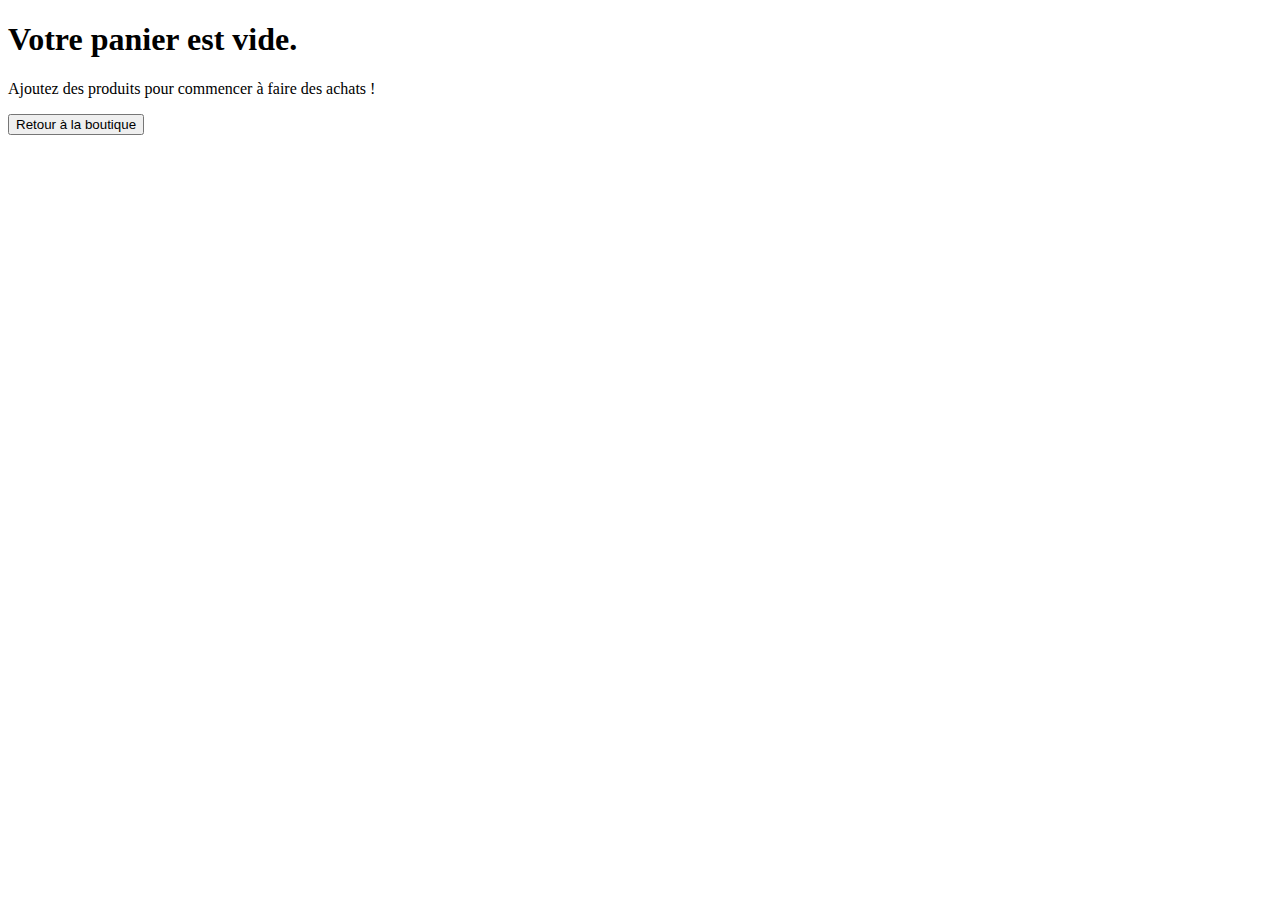
<file: templates/panier_vide.html>
<!DOCTYPE html>
<html lang="fr">
<head>
    <meta charset="UTF-8">
    <title>Panier Vide</title>
</head>
<body>

<h1>Votre panier est vide.</h1>
<p>Ajoutez des produits pour commencer à faire des achats !</p>

<a href="/produits"><button>Retour à la boutique</button></a>

</body>
</html>
</file>
